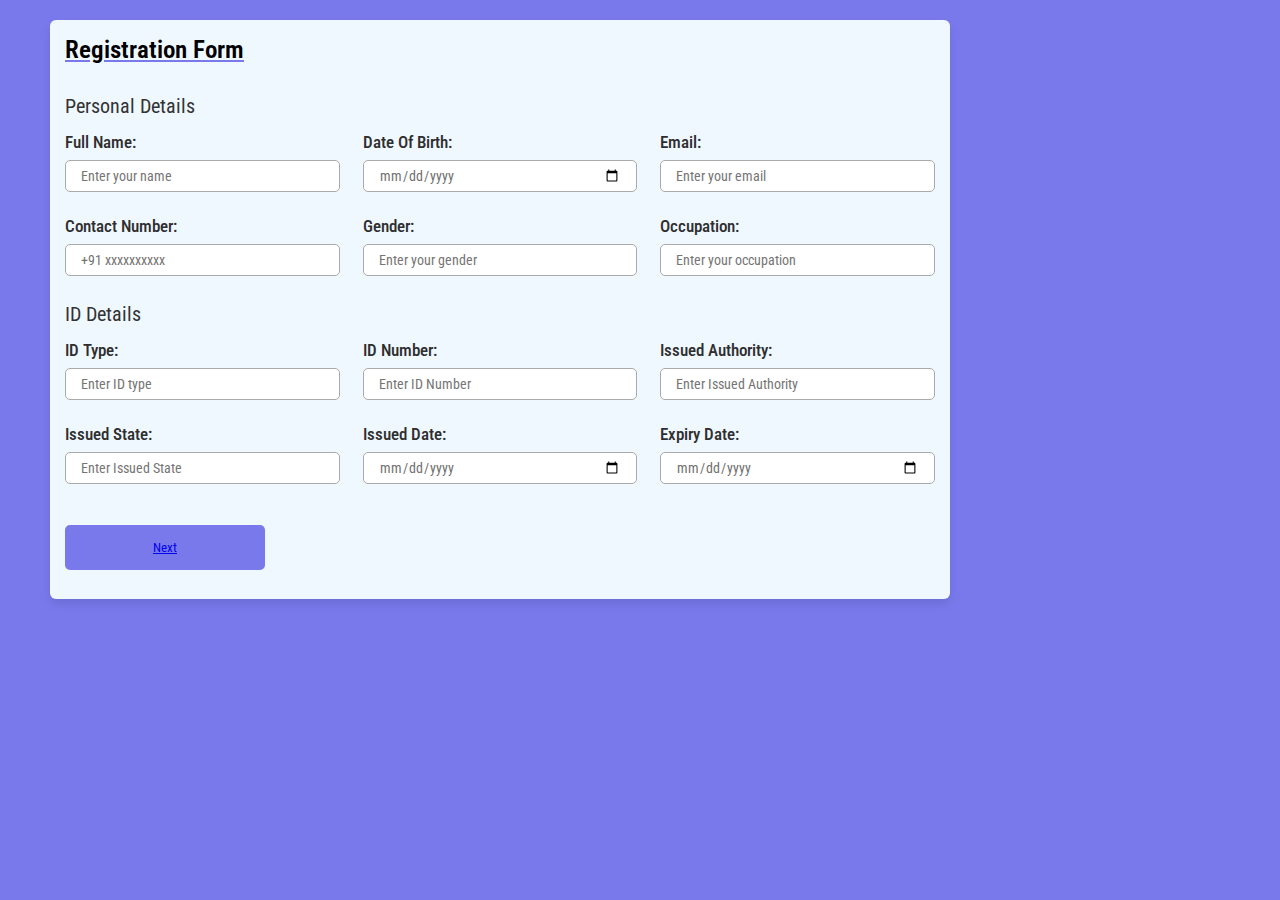
<file: index.html>
<!DOCTYPE html>
<html lang="en">
<head>
    <meta charset="UTF-8">
    <meta name="viewport" content="width=device-width, initial-scale=1.0">
    <link rel="stylesheet" href="style.css">
   
    
    <title>Registration Form</title>
</head>
<body>
    <div class="main">
        <h4>Registration Form</h4>
        <form action="#">
            <div class="form_first">

            <div class="details">
                <span class="title"> Personal Details</span>
                <div class="fields">
                    <div class="input-fields">
                        <label>Full Name:</label>
                        <input type="text" placeholder="Enter your name" required>

                    </div>
                        <div class="input-fields">
                            <label>Date Of Birth:</label>
                            <input type="date" placeholder="Enter date of birth" required>
    
                        </div>
                            <div class="input-fields">
                                <label>Email:</label>
                                <input type="text" placeholder="Enter your email" required>
        
                            </div>
                            <div class="input-fields">
                                <label>Contact Number:</label>
                                <input type="number" placeholder="+91 xxxxxxxxxx" required>
        
                            </div>
                                <div class="input-fields">
                                    <label>Gender:</label>
                                    <input type="text" placeholder="Enter your gender" required>
            
                                </div>
                                    <div class="input-fields">
                                        <label>Occupation:</label>
                                        <input type="text" placeholder="Enter your occupation" required>
                
                                    </div>
                </div>
            </div>
            <div class="details ID">
                <span class="title"> ID Details</span>
                <div class="fields">
                    <div class="input-fields">
                        <label>ID Type:</label>
                        <input type="text" placeholder="Enter ID type" required>

                    </div>
                        <div class="input-fields">
                            <label>ID Number:</label>
                            <input type="number" placeholder="Enter ID Number" required>
    
                        </div>
                            <div class="input-fields">
                                <label>Issued Authority:</label>
                                <input type="text" placeholder="Enter Issued Authority" required>
        
                            </div>
                            <div class="input-fields">
                                <label>Issued State:</label>
                                <input type="text" placeholder="Enter Issued State" required>
        
                            </div>
                                <div class="input-fields">
                                    <label>Issued Date:</label>
                                    <input type="date" placeholder="Enter Issued Date" required>
            
                                </div>
                                    <div class="input-fields">
                                        <label>Expiry Date:</label>
                                        <input type="date" placeholder="Enter Expiry Date" required>
                
                                    </div>
                </div>
               
                <!--span class="btnText">Next</span-->
                <button class="Btn">
                    <a href="index2.html">Next</a>
                
                </button>
            </div>

            </div>
           

        </form>

    </div>
</body>
</html>
</file>
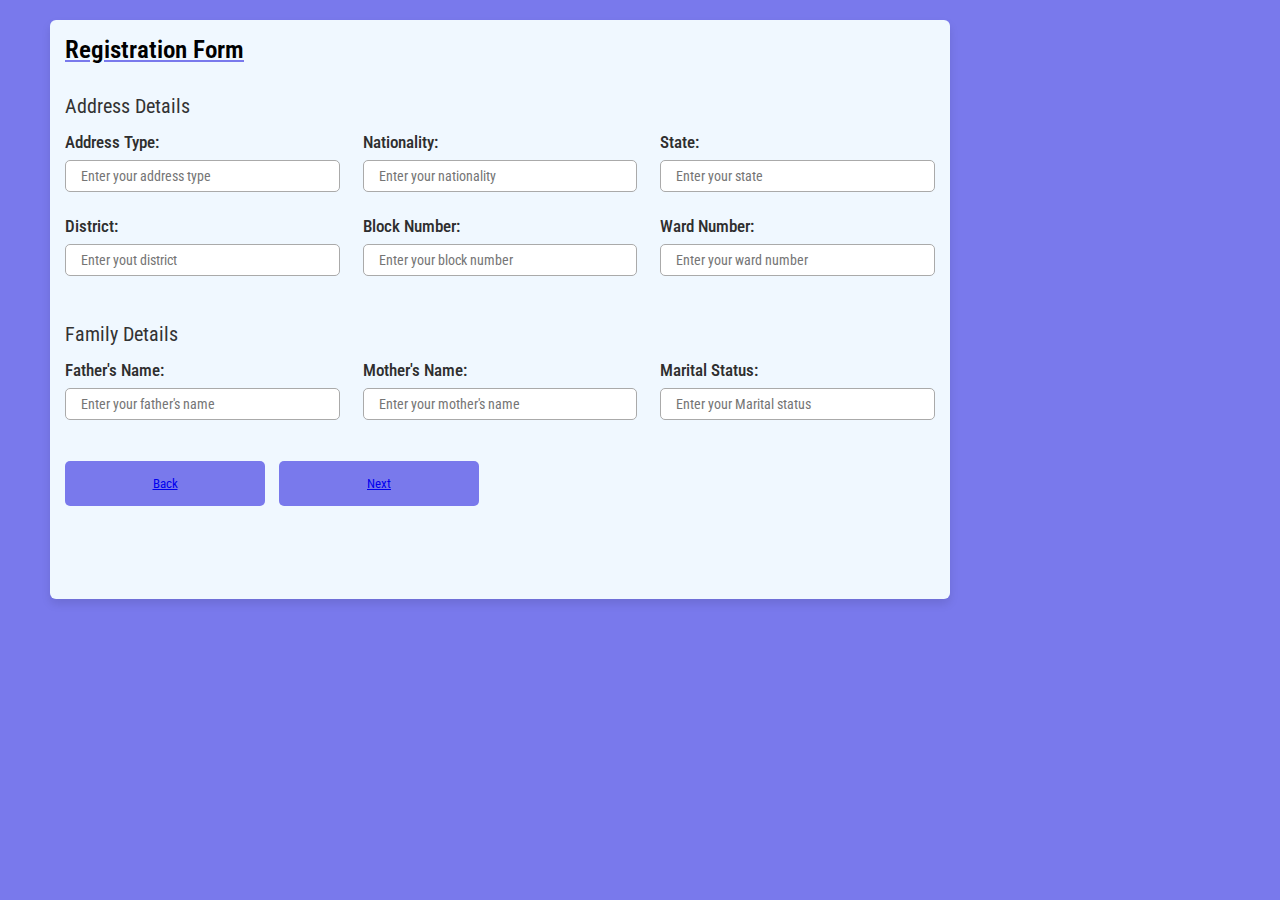
<file: index2.html>
<!DOCTYPE html>
<html lang="en">
<head>
    <meta charset="UTF-8">
    <meta name="viewport" content="width=device-width, initial-scale=1.0">
    <link rel="stylesheet" href="style.css">
    <title>Registration Form</title>

</head>
<body>
    <div class="main">
        <h4>Registration Form</h4>
        <form action="#">
            <div class="form_second">

                <div class="details address">
                    <span class="title"> Address Details</span>
                    <div class="fields">
                        <div class="input-fields">
                            <label>Address Type:</label>
                            <input type="text" placeholder="Enter your address type" required>
    
                        </div>
                            <div class="input-fields">
                                <label>Nationality:</label>
                                <input type="text" placeholder="Enter your nationality" required>
        
                            </div>
                                <div class="input-fields">
                                    <label>State:</label>
                                    <input type="text" placeholder="Enter your state" required>
            
                                </div>
                                <div class="input-fields">
                                    <label>District:</label>
                                    <input type="text" placeholder="Enter yout district" required>
            
                                </div>
                                    <div class="input-fields">
                                        <label>Block Number:</label>
                                        <input type="number" placeholder="Enter your block number" required>
                
                                    </div>
                                        <div class="input-fields">
                                            <label>Ward Number:</label>
                                            <input type="number" placeholder="Enter your ward number" required>
                    
                                        </div>
                    </div>
                </div>
                <div class="details family">
                    <span class="title"> Family Details</span>
                    <div class="fields">
                        <div class="input-fields">
                            <label>Father's Name:</label>
                            <input type="text" placeholder="Enter your father's name" required>
    
                        </div>
                            <div class="input-fields">
                                <label>Mother's Name:</label>
                                <input type="text" placeholder="Enter your mother's name" required>
        
                            </div>
                                <div class="input-fields">
                                    <label>Marital Status:</label>
                                    <input type="text" placeholder="Enter your Marital status" required>
            
                                </div>
                                
                                
                                
                    </div>
                    <div class="buttons">
                        <button class="Btn">
                            <a href="index.html">Back</a>
                        
                            <button class="Btn">
                                <a href="index3.html">Next</a>
                            
                            </button>
                    </div>
        </form>
    </div>
</body>
</html>
</file>
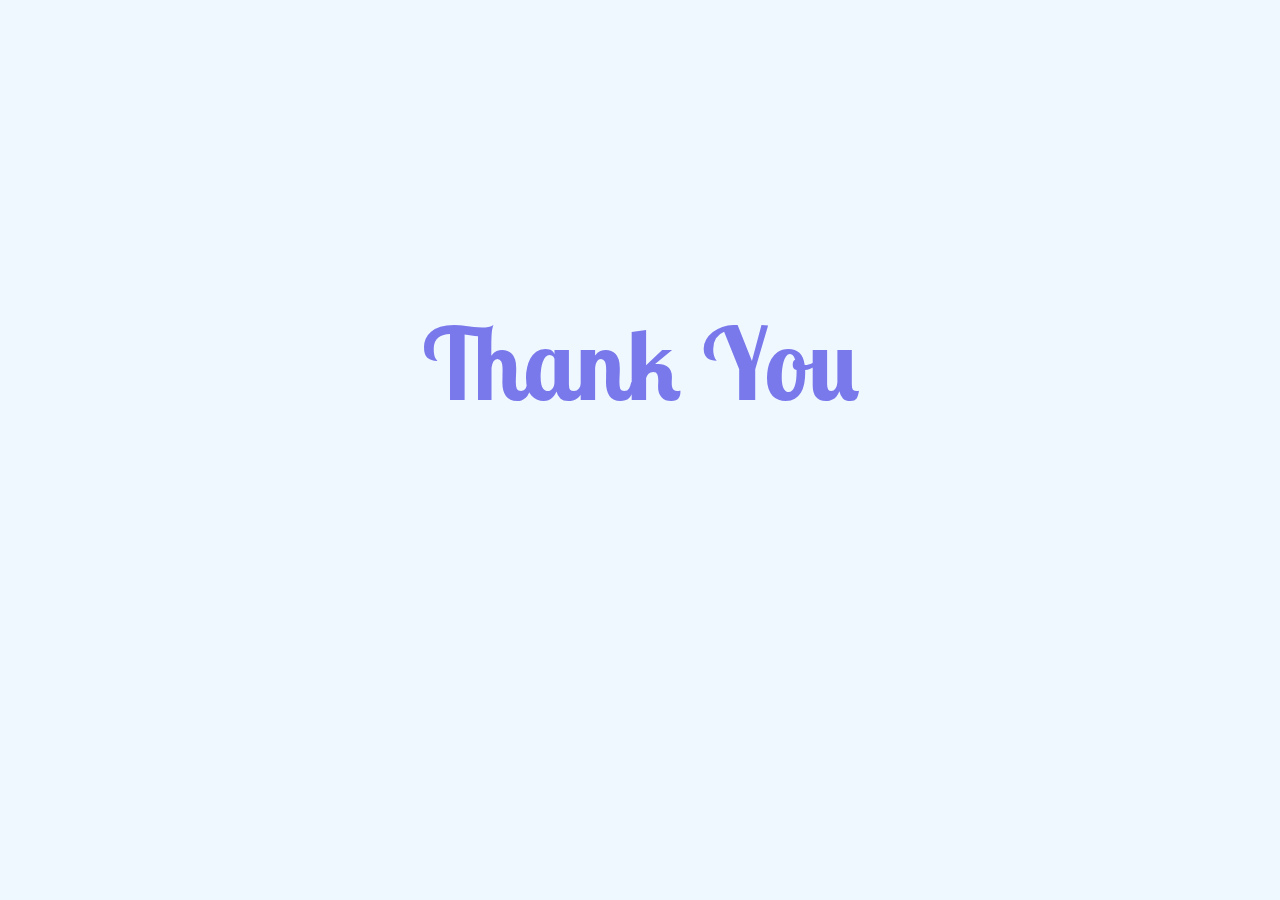
<file: index3.html>
<!DOCTYPE html>
<html lang="en">
<head>
    <meta charset="UTF-8">
    <meta name="viewport" content="width=device-width, initial-scale=1.0">
    <link rel="stylesheet" href="style2.css">
    <title>Registration Form</title>
</head>
<body>
    <h1 class="img">Thank You</h1>
</body>

</html>
</file>
<file: style.css>
@import url('https://fonts.googleapis.com/css2?family=Roboto+Condensed:wght@300;400&display=swap');

*{  margin: 0;
    padding: 0;
    box-sizing: border-box;
    font-family: 'Roboto Condensed', sans-serif;
}
body{
    min-height: 80vh;
    
    align-items: centre;
    justify-content: center;
    background-color: rgb(121, 121, 236);
}
.main{
    position: relative;
    max-width: 900px;
    width: 100%;
    border-radius: 6px;
    padding: 15px;
    margin:20px 50px;
    background-color: aliceblue;
    box-shadow: 0 5px 10px rgba(0,0,0,0.1);

}
.main h4{
    font-size: 25px;
    font-weight: 600;
    color: black;
}
h4{
    text-decoration-line:underline ;
    text-decoration-color:rgb(121, 121, 236) ;
    
}
.main form{
    position: relative;
    min-height: 490px;
    margin-top: 20px;
    background-color: aliceblue;
}
.main form .form{
    position: absolute;
    background-color: aliceblue;
}

.main form .details{
  margin-top: 30px;
}
.main form .details.ID{
    margin-top: 10px;
  }
.main form .title{
    display: block;
    margin-bottom: 8px;
    font-size: 20px;
    font-weight: 500px;
    margin: 6px 0;
    color: #333;
}
.main form .fields{
    display: flex;
    align-items: center;
    justify-content: space-between;
    flex-wrap: wrap;
}
form .fields .input-fields{
       display: flex;
       width: calc(100% /3 - 15px);
       flex-direction: column;
       margin: 8px 0;
}
.input-fields label{
    font-size: 17px;
    font-weight: 500;
    color: #2e2e2e;
}
.input-fields input{
    outline: none;
    font-size: 14px;
    font-weight: 400;
    color: #333;
    border-radius: 5px;
    border: 1px solid #aaa;
    padding: 0 15px;
    height: 32px;
    margin: 8px 0;
}
.input-fields input:is(:focus,:valid){
    box-shadow: 0 3px 6px rgba(0,0,0,0.13);
}
.input-fields input[type="date"]{
    color: #707070;
}
.input-fields input[type="date"]:valid{
    color: #333;
}
.main form button,.backBtn{
    display: flex;
    align-items: center;
    justify-content: center;
    height: 45px;
    max-width: 200px;
    width: 100%;
    border: none;
    outline: none;
    color: aliceblue;
    border-radius: 5px;
    margin: 25px 0;
    background-color:rgb(121, 121, 236) ;
    cursor: pointer;
}
form button:hover{
    background-color:#265df2 ;
}
.btnText{
    font-size: 20px;
}
form .buttons{
    display: flex;
    align-items: center;
}
form .buttons button,.backBtn{
    margin-right: 14px;
}
@media  (max-width:1000px){
    .main{
        max-width: 850px;

    }
}
@media  (max-width:950px){
    .main{
        max-width: 800px;

    }
}
@media  (max-width:900px){
    .main{
        max-width: 750px;

    }
}
@media  (max-width:850px){
    .main{
        max-width: 700px;

    }
}@media  (max-width:800px){
    .main{
        max-width: 650px;

    }
}@media  (max-width:750px){
    .main{
        max-width: 600px;

    }
}@media  (max-width:700px){
    .main{
        max-width: 550px;

    }
}@media  (max-width:650px){
    .main{
        max-width: 500px;

    }
}
@media  (max-width:600px){
    .main{
        max-width: 450px;

    }
}@media  (max-width:550px){
    .main{
        max-width: 400px;

    }
}
</file>
<file: style2.css>
@import url('https://fonts.googleapis.com/css2?family=Lobster+Two:ital,wght@1,700&display=swap');
body{
    background-color:aliceblue;
}
.img {
    
    display: flex;
    align-items: center;
    justify-content: center;
    font-family: 'Lobster Two', cursive;
    font-size: 100px;
    color: rgb(121, 121, 236);
    margin-top:300px;

}
</file>
